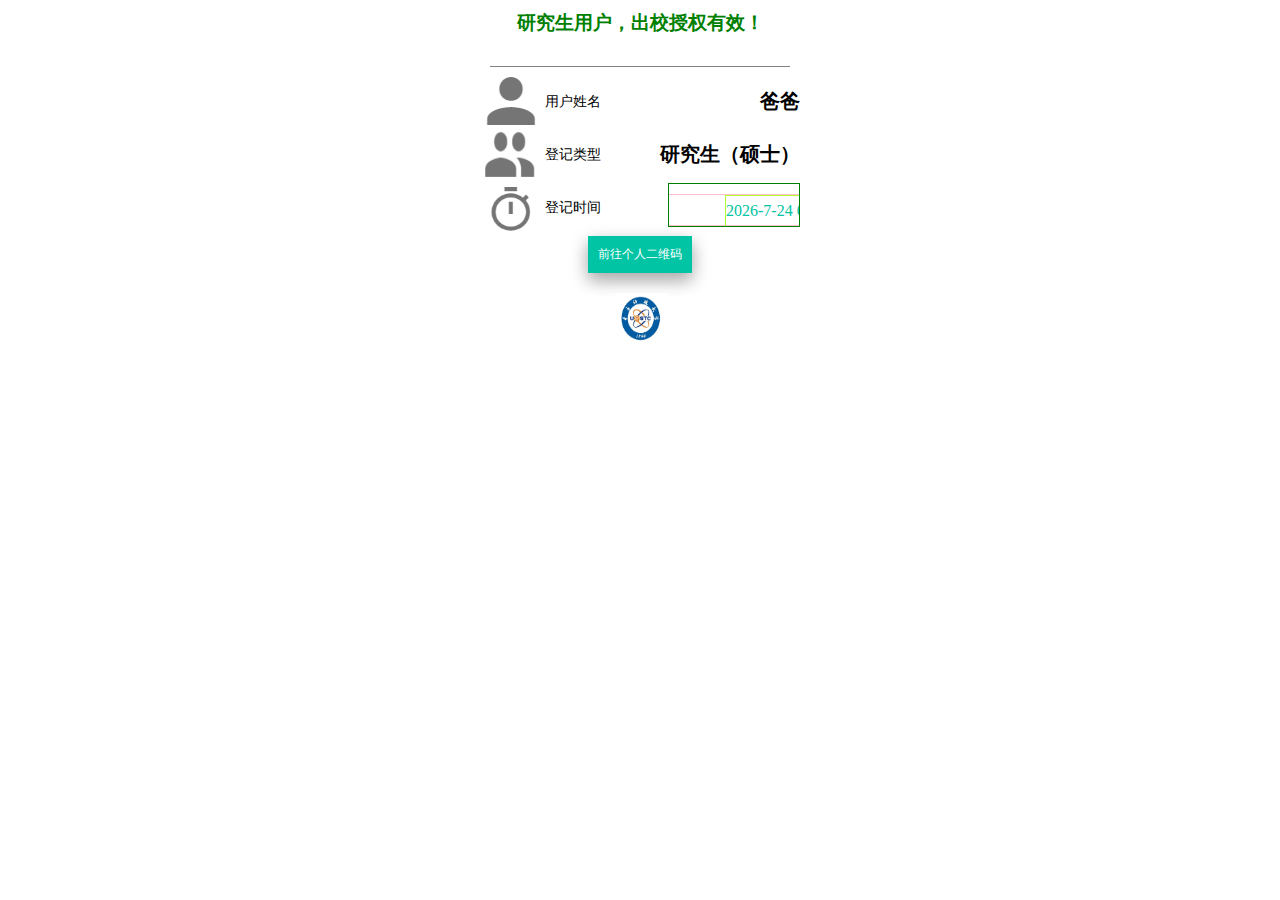
<file: index.html>
<!DOCTYPE html>
<html lang="en">

<head>
    <meta charset="UTF-8">
    <meta http-equiv="X-UA-Compatible" content="IE=edge">
    <meta name="viewport" content="width=device-width, initial-scale=1.0">
    <title>平安成电智慧通行</title>
    <link rel="shortcut icon" href="./images/favicon.ico">
    <link rel="stylesheet" href="./css/index.css">
    <script type="text/javascript" src="./js/jquery.min.js"></script>
    <script src="./js/animate.js"></script>
    <script type="text/javascript" src="./js/index.js"></script>

</head>

<body>
    <div class="container">
        <div class="head">研究生用户，出校授权有效！</div>
        <ul>
            <li>
                <img src="./images/username.png" alt="用户姓名">
                <span>用户姓名</span>
                <p>爸爸</p>
            </li>
            <li>
                <img src="./images/usertype.png" alt="用户姓名">
                <span>登记类型</span>
                <p>研究生（硕士）</p>
            </li>
            <li>
                <img src="./images/usertime.png" alt="用户姓名">
                <span>登记时间</span>
                <div class="wrap">
                    <div class="scroll">
                        <span></span>
                    </div>
                </div>
            </li>

        </ul>

        <button>前往个人二维码</button>

        <div class='uestc'><img src="./images/uestc.png" alt=""></div>
    </div>

</body>

</html>
</file>
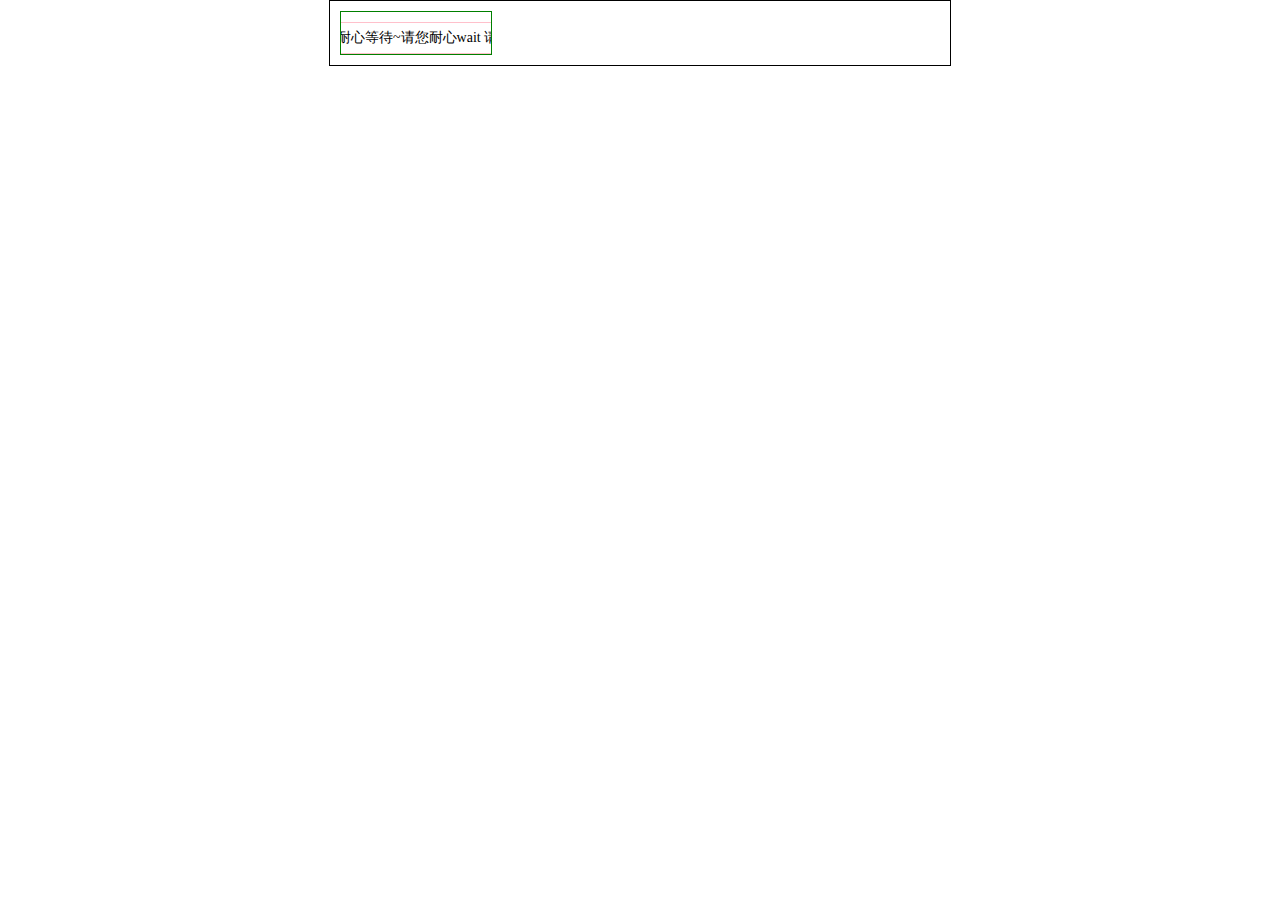
<file: test.html>
<!doctype html>
<html>

<head>
    <meta charset="UTF-8">
    <title>文字滚动</title>
    <!-- <script src="http://ajax.aspnetcdn.com/ajax/jQuery/jquery-2.1.1.min.js"></script> -->
    <script type="text/javascript" src="./js/jquery.min.js"></script>
    <style type="text/css">
        * {
            margin: 0;
            padding: 0;
        }
        
        body {
            font: 14px/1 '微软雅黑';
            background: #fff;
        }
        
        .main {
            width: 600px;
            padding: 10px;
            margin: 0 auto;
            border: 1px solid black;
        }
        
        .wrap {
            padding-top: 10px;
            overflow: hidden;
            width: 150px;
            cursor: pointer;
            border: 1px solid green;
        }
        
        .scroll {
            width: 1200px;
            height: 30px;
            line-height: 30px;
            overflow: hidden;
            border: 1px solid pink;
        }
    </style>
    <script>
        function audioTitleScroll() {
            console.log(22222);
            var audio_title = $(".wrap");
            audio_title.each(function() {
                titleScroll(this);
            });

            function titleScroll(wrap) {
                var div = wrap.getElementsByTagName('div')[0];
                console.log(div);
                var span = div.getElementsByTagName('span')[0];
                console.log(span);

                var span_w = 1000;
                if (span) {
                    span_w = span.offsetWidth;
                }
                console.log(span_w);

                var div_w = wrap.offsetWidth;
                console.log(div_w);
                if (div_w > span_w || div.getElementsByTagName('span').length >= 2) {
                    console.log(777);
                    return false;
                }
                console.log(666);
                div.innerHTML += div.innerHTML;
                var timer = setInterval(goLeft, 20);
                $(wrap).hover(function() {
                    clearInterval(timer);
                }, function() {
                    timer = setInterval(goLeft, 20);
                });

                function goLeft() {
                    if (span_w <= wrap.scrollLeft) {
                        wrap.scrollLeft -= span_w;
                    } else {
                        wrap.scrollLeft++;
                    }
                }
            }
        };
        $(function() {
            audioTitleScroll();
        })
    </script>
</head>

<body>
    <div class="main">
        

        <div class="wrap">
            <div class="scroll">
                <span>请您耐心等待~请您耐心wait</span>
            </div>
        </div>

        
    </div>

</body>

</html>
</file>
<file: css/index.css>
* {
    margin: 0;
    padding: 0;
}

.container {
    width: 400px;
    height: 800px;
    /* background-color: pink; */
    margin: 0 auto;
}

.head {
    width: 300px;
    margin: 10px auto;
    padding-bottom: 30px;
    color: green;
    border-bottom: 1px solid gray;
    text-align: center;
    font-size: larger;
    font-weight: 800;
}

ul {
    position: relative;
    width: 300px;
}

li {
    float: left;
    list-style: none;
    width: 400px;
    height: 53px;
    /* border: 1px solid green; */
}

img {
    float: left;
    padding-left: 45px;
    width: 53px;
    height: 49px;
}

span {
    position: absolute;
    display: block;
    float: left;
    left: 105px;
    font-size: 14px;
    line-height: 49px;
    /* border: 1px solid greenyellow; */
}

p {
    position: absolute;
    float: right;
    right: -60px;
    font-size: 20px;
    font-weight: 800;
    line-height: 49px;
}

button {
    border: none;
    text-align: center;
    text-decoration: none;
    display: block;
    padding: 10px;
    margin: 10px auto;
    background-color: rgb(0, 196, 164);
    color: white;
    font-size: 12px;
    box-shadow: 0 8px 16px 0 rgba(0, 0, 0, 0.2), 0 6px 20px 0 rgba(0, 0, 0, 0.19);
}

.uestc {
    display: block;
    position: relative;
    margin: auto;
    width: 300px;
    height: 60px;
    /* border: 1px solid pink; */
}

.uestc img {
    position: absolute;
    padding-top: 10px;
    left: 80px;
}

/* .wrap {
    float: right;
    left: 100px;
    padding-top: 10px;
    overflow: hidden;
    width: 150px;
    height: 49px;
    line-height: 49px;
    cursor: pointer;
    border: 1px solid pink;
}

.scroll {
    position: relative;
    width: 1200px;
    height: 30px;
    line-height: 30px;
    overflow: hidden;
}

.scroll span {
    position: absolute;
    float: right;
    right: 20px;
    color: rgb(0, 196, 164);
    font-weight: 200;
    font-size: 16px;
} */

.wrap {
    position: relative;
    float: right;
    right: 40px;
    padding-top: 10px;
    overflow: hidden;
    width: 130px;
    cursor: pointer;
    border: 1px solid green;
}

.scroll {
    position: relative;
    width: 800px;
    height: 30px;
    left: -50px;
    line-height: 30px;
    /* overflow: hidden; */
    border: 1px solid pink;
    color: rgb(0, 196, 164);
}
.scroll span{
    
    height: 30px;
    line-height: 30px;
    font-size: 16px;
    border: 1px solid greenyellow;
}
</file>
